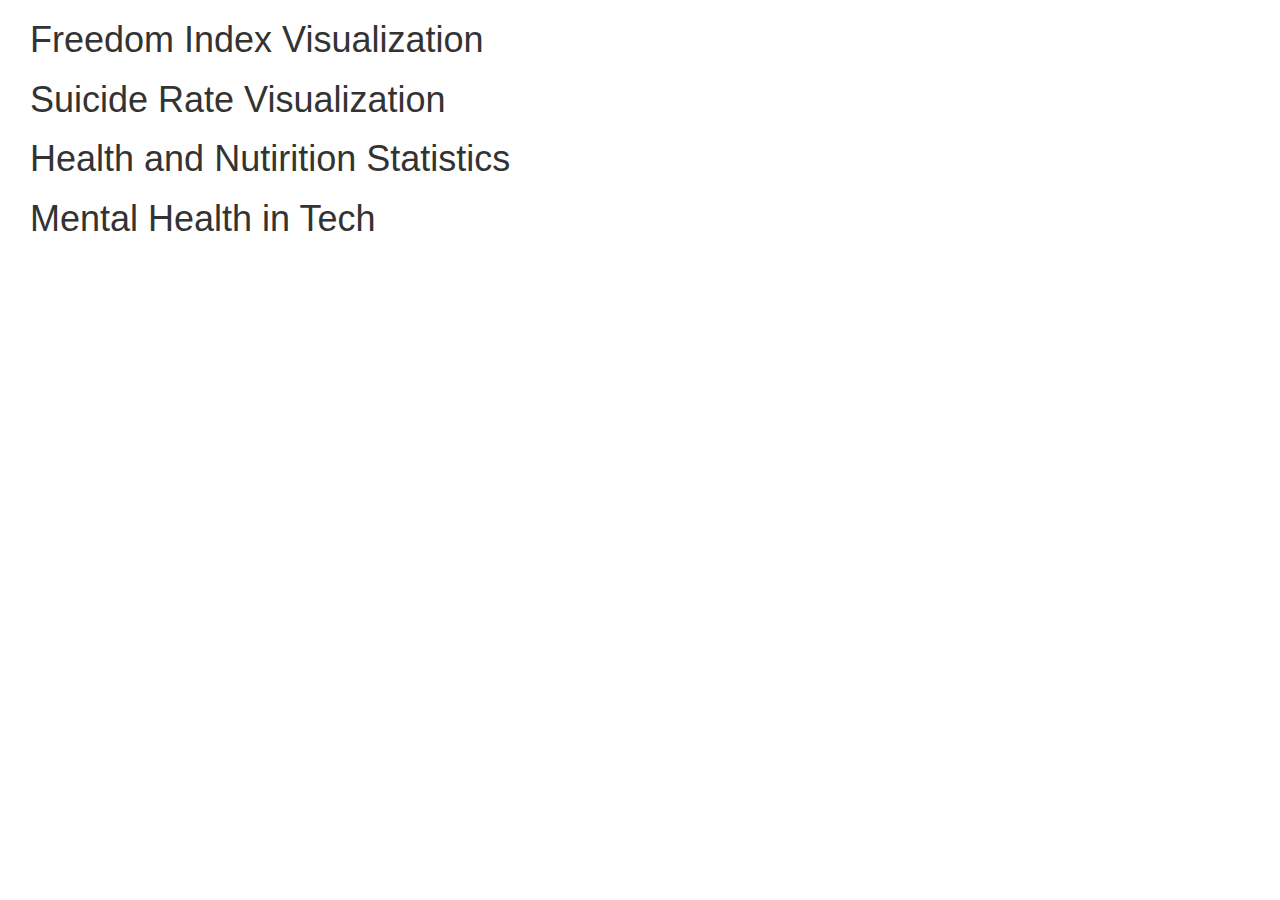
<file: jordan.html>
<html lang="en">
<head>
    <meta charset="UTF-8">
    <meta name="viewport" content="width=device-width, initial-scale=1.0">
    <title>Family And Health Visualizations Prototype</title>
    <link rel="stylesheet" href="css/bootstrap.min.css">
    <link rel="stylesheet" href="css/style.css">
    <script src="https://d3js.org/d3.v6.js"></script>
</head>
<body>
    <div id="jordansVis">    
        <h1>Freedom Index Visualization</h1>
        <div id="freedomGraph"></div>

        <h1>Suicide Rate Visualization</h1>
        <div id="suicideGraph"></div>

        <h1>Health and Nutirition Statistics</h1>
        <div id="physicalHealthGraph"></div>

        <h1>Mental Health in Tech</h1>
        <div id="mentalHealthGraph"></div>
    </div>
</body>

<script src="js/jquery.min.js"></script>
<script src="js/bootstrap.min.js"></script>
<script src="js/jordanJS.js"></script>
</html>
</file>
<file: css/style.css>
body {
    font-family: 'Roboto', sans-serif;
    margin-left: 10px;
}
h1,h2,h3,h4,h5,h6,p,strong {
    font-family: Arial, sans-serif;
}
.section-title {
    margin-top:1em;
    font-size: 3em;
}

.page-title {
    font-size: 6em
}
.align-text-left {
    text-align: left;
}


.center {
    text-align: center;
}
#electricity-container {
    max-height: 45em;
}
#top-nav {
    position: fixed;
    background: white;
    width: 100%;
    z-index: 100;
    margin-bottom: 30px;
    top:0;
}

#page-content {
    position: relative;
    top: 60px;
}

h1 .divider {
    margin: 0 8px;
}

h1 .sub-headline {
    color: #888;
    font-weight: 300;
}

.introduction {
    font-size: 30px;
    text-align: center;
}

#world-map-color-coded {
    text-align: center;
}

select {
    font-size: 16px;
}

#jordansVis {
    margin-left: 20px;
}

body {
    font-family: Lato;
}

/* h1 {
    font-family: "Arvo";
    font-size: 35px;
    color: #464646;
    margin: 0px;
    padding: 0px;
    margin-left: 20px;
} */

.background {
    background-color: white;
    position: relative;
}

.center-block {
    display: block;
    margin: auto;
}

.info {
    margin-left: 20px;
}

.tile {
    stroke: #FFF;
    stroke-width: 4;
}

.yeartext,
.tilestext,
.brushtext {
    text-anchor: middle;
    font-size: 18px;
    fill: #565656;
    stroke-width: 0.1px;
    /*stroke: #e5e5e5;*/
}

.electoralVotesNote,
.votesPercentageNote {
    text-anchor: middle;
    font-size: 20px;
}

.electoralVoteText,
.votesPercentageText {
    font-size: 35px;
}

.end {
    text-anchor: end;
}

.nomineeInfoText {
    font-size: 36px;
}

.Axis {
    stroke: #eee;
    stroke-width: 4;
}

.content {
    display: inline-block;
    width: 70%;
}

.sideBar {
    display: inline-block;
    width: 30%;
    float: right;
}

.electoralVotes {
    stroke: #eee;
}

.middlePoint {
    stroke: #eee;
}

.fullView {
    display: inline-block;
    width: 100%;
}

.yearChart {
    stroke: #FFF;
}

.lineChart {
    stroke: #000;
    stroke-dasharray: 4;
}

.republican {
    fill: #de2d26;
    color: #de2d26;
    text-anchor: end;
}

.democrat {
    fill: #3182bd;
    text-anchor: start;
    color: #3182bd;
}

.independent {
    fill: #45AD6A;
    color: #45AD6A;
    text-anchor: start;
}

.votesPercentage {
    stroke: #eee;
}

.highlighted {
    stroke: #404040;
    ;
    stroke-width: 4;
}

.brush .selection {
    fill-opacity: .5;
}

.selected {
    stroke: #404040;
    ;
    stroke-width: 4;
}

h2 {
    -webkit-margin-before: 5px;
    -webkit-margin-after: 5px;
}

.d3-tip {
    /*line-height: 5;*/
    padding-left: 10px;
    padding-right: 10px;
    min-width: 400px;
    border-style: groove;
    /*padding: 12px;*/
    background: #FFFFFF;
    color: rgba(0, 0, 0, 0.8);
    border-radius: 10px;
    pointer-events: none;
}

div.tooltip {
    position: absolute;
    min-width: 200px;
    min-height: 10px;
    padding-left: 1em;
    padding-right: 1em;
    font: 12px sans-serif;
    background: lightsteelblue;
    border: 0px;
    border-radius: 8px;
    pointer-events: none;
}

.tooltip-title {
    font-size: 18px;
    font-family: "Arial Black";
}


/* Creates a small triangle extender for the tooltip */

.d3-tip:after {
    /*box-sizing: border-box;*/
    display: inline;
    font-size: 10px;
    width: 100%;
    /*line-height: 1;*/
    color: rgba(0, 0, 0, 0.8);
    position: relative;
    pointer-events: none;
}


/* Northward tooltips */

.d3-tip.n:after {
    content: "\25BC";
    /*margin: -1px 0 0 0;*/
    top: 100%;
    left: 0;
    text-align: center;
}


/* Eastward tooltips */

.d3-tip.e:after {
    content: "\26A0";
    /*margin: -4px 0 0 0;*/
    top: -800px;
    left: -8px;
}


/* Southward tooltips */

.d3-tip.s:after {
    content: "\25B2";
    /*margin: 4px 0 1px 0;*/
    top: -8px;
    left: 1481px;
    text-align: center;
}


/* Westward tooltips */

.d3-tip.w:after {
    content: "\25B6";
    /*margin: -4px 0 0 -1px;*/
    top: 50%;
    left: 100%;
}

h3 {
    text-anchor: middle;
    font-size: 32px;
}


/* Overview Section */

#smaller-charts {
    display: flex;
    flex-direction: row;
    flex-wrap: wrap;
    justify-content: space-around
}

.box {
    padding: 10px;
}
.display-block {
    display: block;
}
.trendline {
    stroke: blue;
    stroke-width: 2px;
}

.flex-center {
    justify-content: center;
    align-items: center;
}
.correlation-description {
    padding: 10px;
    border: 1px solid black;
    border-radius: 10px;
    margin-left: 20px;
}
.analysis-container {
    max-height: 40em;
}
.light {
    color: whitesmoke;
}
.dark-gray-bg {
    background-color: rgb(90, 90, 90);
}
.dark-gray {
    color: rgb(90, 90, 90);
}
.box h4,
#histogram h4 {
    font-size: 15px;
    font-weight: 800;
    margin-top: 30px;
}
.section-subtitle {
    font-size: 1.5em;
}
.strength {
    font-weight: 700;
    font-family: Impact, Haettenschweiler, 'Arial Narrow Bold', sans-serif;
    color: green;
}
.custom-row {
    display: flex;
    flex-direction: row;
    max-width: 100%;
}
.custom-col{
    display: flex;
    width: auto;
    flex-direction:column
}

.strong {
    color: green;
}

.weak {
    color: red;
}

.slight {
    color: rgb(196, 172, 37)
}

.selected {
    filter: drop-shadow(0px 50px 50px rgba(191, 191, 63, 0.4));
}

#histogram {
    width: 700px;
    margin: 0 auto;
    margin-top: 50px;
}

#histograms {
    display: flex;
    flex-direction: row;
    flex-wrap: wrap;
    justify-content: space-around;
}

#histoBodyHeader {
    margin-top: 40px;
    font-size: 20px;
    font-weight: 600;
    text-align: center;
    margin-bottom: 30px;
}

#smaller-charts-div {
    margin: 0 auto;
    width: 800px;
}

#smaller-charts-legend {
    margin: 0 auto;
}

text {
    font-family: sans-serif;
    fill: #000000;
}
.article-text-div {
    max-width: 70%;
}
.small-margin {
    margin-top: 1em;
    margin-bottom: 1em;
}
table {
    visibility: hidden;
    position: absolute;
    top: 800px;
    left: 1000px;
    font-family: sans-serif;
    font-size: 0.9em;
    overflow: auto;
}
.padded {
    padding-top: 1em ;
    padding-bottom: 1em;
}
.dark-bg {
    background-color: rgba(188, 188, 189, 0.514);
}
tr:nth-child(even) {
    background-color: #d9d9d9;
}

.brushed {
    fill: #ff3399;
    stroke: #8e1b54;
    opacity: 1.0;
}

.non_brushed {
    fill: #404040;
    opacity: 0.5;
}

#intro-page-new {
    height: 100vh;
    background-image: url("../img/yellow-sunflower-field.jpg");
}

#typed-introduction {
    font-size: 20px;
    font: Roboto;
}

.introduction-center {
    font-size: 18px;
}

.introduction-main {
    font-size: 16px;
}

.jumbotron-fluid {
    opacity: 0.95;
}

select {
    border: 1px solid var(--select-border);
    border-radius: 0.25em;
    padding: 0.4em 0.5em;
    font-size: 1.25rem;
    cursor: pointer;
    line-height: 1.1;
    background-color: #FFF;
    background-image: linear-gradient(to top, #e5e2e2, rgb(250, 246, 246) 33%);
}

option {
    text-align: center;
}

img.sticky {
    position: sticky;
    top: 0;
}
/*from https://blog.hubspot.com/website/css-fade-in */
.article-text {
    font-size: large;
}
.fade-in {
    animation: fadeIn ease 1s;
    -webkit-animation: fadeIn ease 1s;
    -moz-animation: fadeIn ease 1s;
    -o-animation: fadeIn ease 1s;
    -ms-animation: fadeIn ease 1s;
    }
    @keyframes fadeIn {
    0% {opacity:0;}
    100% {opacity:1;}
    }
    
    @-moz-keyframes fadeIn {
    0% {opacity:0;}
    100% {opacity:1;}
    }
    
    @-webkit-keyframes fadeIn {
    0% {opacity:0;}
    100% {opacity:1;}
    }
    
    @-o-keyframes fadeIn {
    0% {opacity:0;}
    100% {opacity:1;}
    }
    
    @-ms-keyframes fadeIn {
    0% {opacity:0;}
    100% {opacity:1;}
    }
</file>
